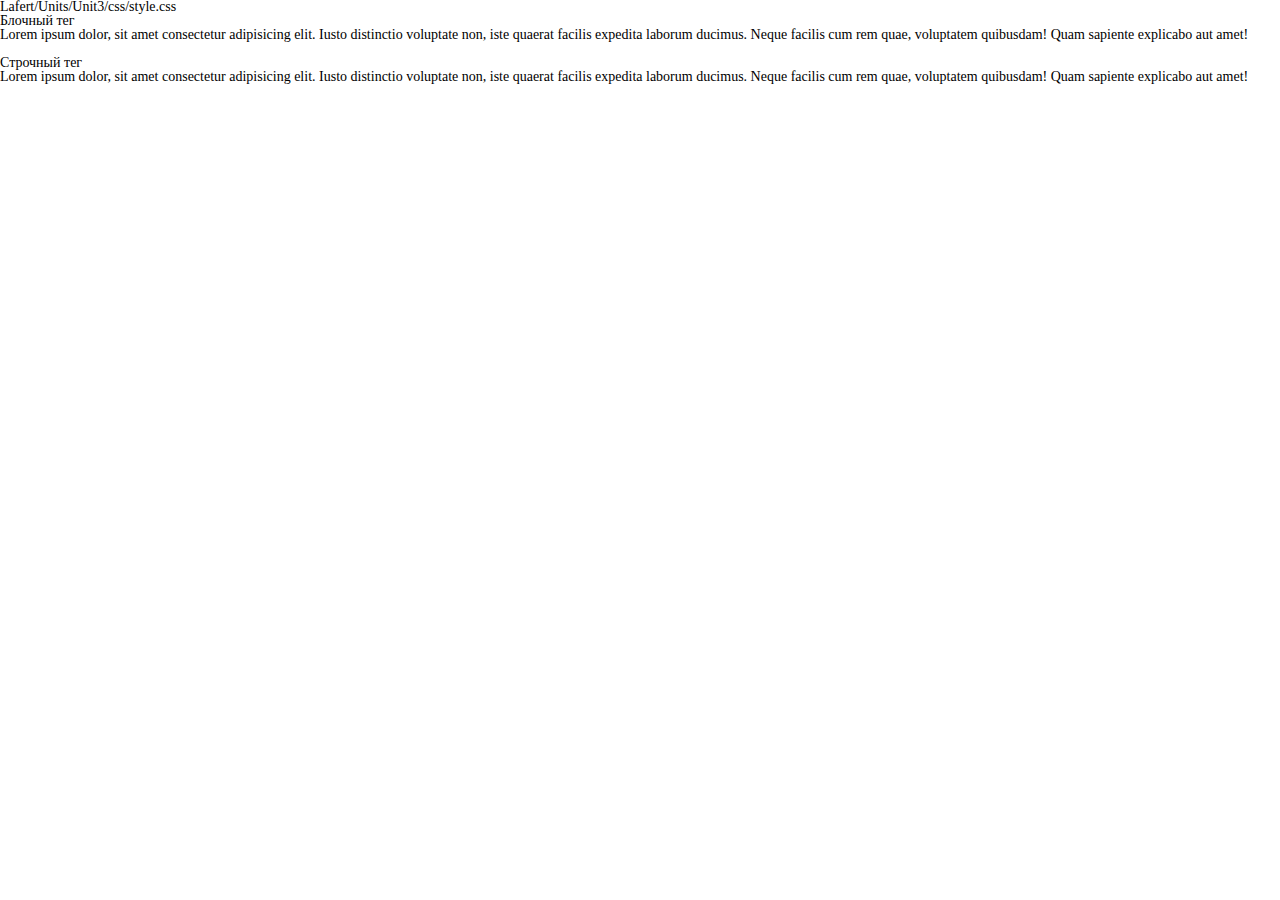
<file: Unit3/index.html>
<!DOCTYPE html>
<html lang="en">
  <head>
    <meta charset="UTF-8" />
    Lafert/Units/Unit3/css/style.css
    <meta http-equiv="X-UA-Compatible" content="IE=edge" />
    <meta name="viewport" content="width=device-width, initial-scale=1.0" />
    <link rel="stylesheet" href="css/style.css" />
    <title>My first project</title>
  </head>

  <body>
    <div class="example-block">
      Блочный тег<br />
      Lorem ipsum dolor, sit amet consectetur adipisicing elit. Iusto distinctio
      voluptate non, iste quaerat facilis expedita laborum ducimus. Neque
      facilis cum rem quae, voluptatem quibusdam! Quam sapiente explicabo aut
      amet!
    </div>
    <br />
    <div class="example-string">
      Строчный тег<br />
      Lorem ipsum dolor, sit amet consectetur adipisicing elit. Iusto distinctio
      voluptate non, iste quaerat facilis expedita laborum ducimus. Neque
      facilis cum rem quae, voluptatem quibusdam! Quam sapiente explicabo aut
      amet!
    </div>
    <div></div>
  </body>
</html>
</file>
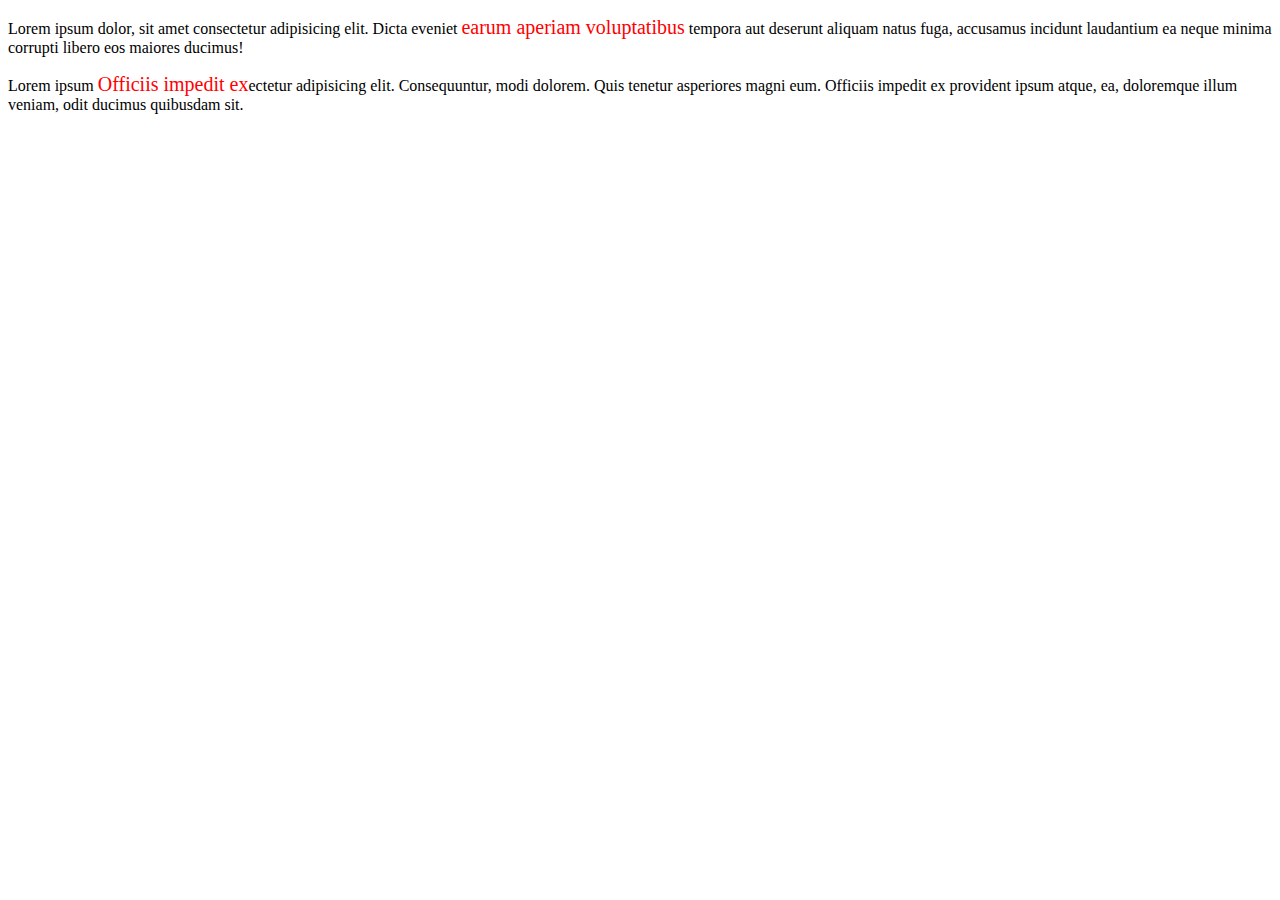
<file: Lessons/learn css/index.html>
<!DOCTYPE html>
<html lang="en">
  <head>
    <meta charset="UTF-8" />
    <meta http-equiv="X-UA-Compatible" content="IE=edge" />
    <meta name="viewport" content="width=device-width, initial-scale=1.0" />
    <link rel="stylesheet" href="css/style.css" />
    <title>My first project</title>
  </head>

  <body>
    <div>
      <p>
        Lorem ipsum dolor, sit amet consectetur adipisicing elit. Dicta eveniet
        <span class="bigred">earum aperiam voluptatibus</span> tempora aut
        deserunt aliquam natus fuga, accusamus incidunt laudantium ea neque
        minima corrupti libero eos maiores ducimus!
      </p>
      <p>
        Lorem ipsum <span class="bigred">Officiis impedit ex</span>ectetur
        adipisicing elit. Consequuntur, modi dolorem. Quis tenetur asperiores
        magni eum. Officiis impedit ex provident ipsum atque, ea, doloremque
        illum veniam, odit ducimus quibusdam sit.
      </p>
    </div>
  </body>
</html>
</file>
<file: Unit3/css/style.css>
/*Обнуление*/
*{
	padding: 0;
	margin: 0;
	border: 0;
}
*,*:before,*:after{
	-moz-box-sizing: border-box;
	-webkit-box-sizing: border-box;
	box-sizing: border-box;
}
:focus,:active{outline: none;}
a:focus,a:active{outline: none;}

nav,footer,header,aside{display: block;}

html,body{
	height: 100%;
	width: 100%;
	font-size: 100%;
	line-height: 1;
	font-size: 14px;
	-ms-text-size-adjust: 100%;
	-moz-text-size-adjust: 100%;
	-webkit-text-size-adjust: 100%;
}
input,button,textarea{font-family:inherit;}

input::-ms-clear{display: none;}
button{cursor: pointer;}
button::-moz-focus-inner {padding:0;border:0;}
a, a:visited{text-decoration: none;}
a:hover{text-decoration: none;}
ul li{list-style: none;}
img{vertical-align: top;}

h1,h2,h3,h4,h5,h6{font-size:inherit;font-weight: 400;}
/*--------------------*/

.bigred{
	font-size: 20px;
	color: red;
}
</file>
<file: Lessons/learn css/css/style.css>
div{

}

.bigred{
    font-size: 20px;
    color: red;

}
</file>
